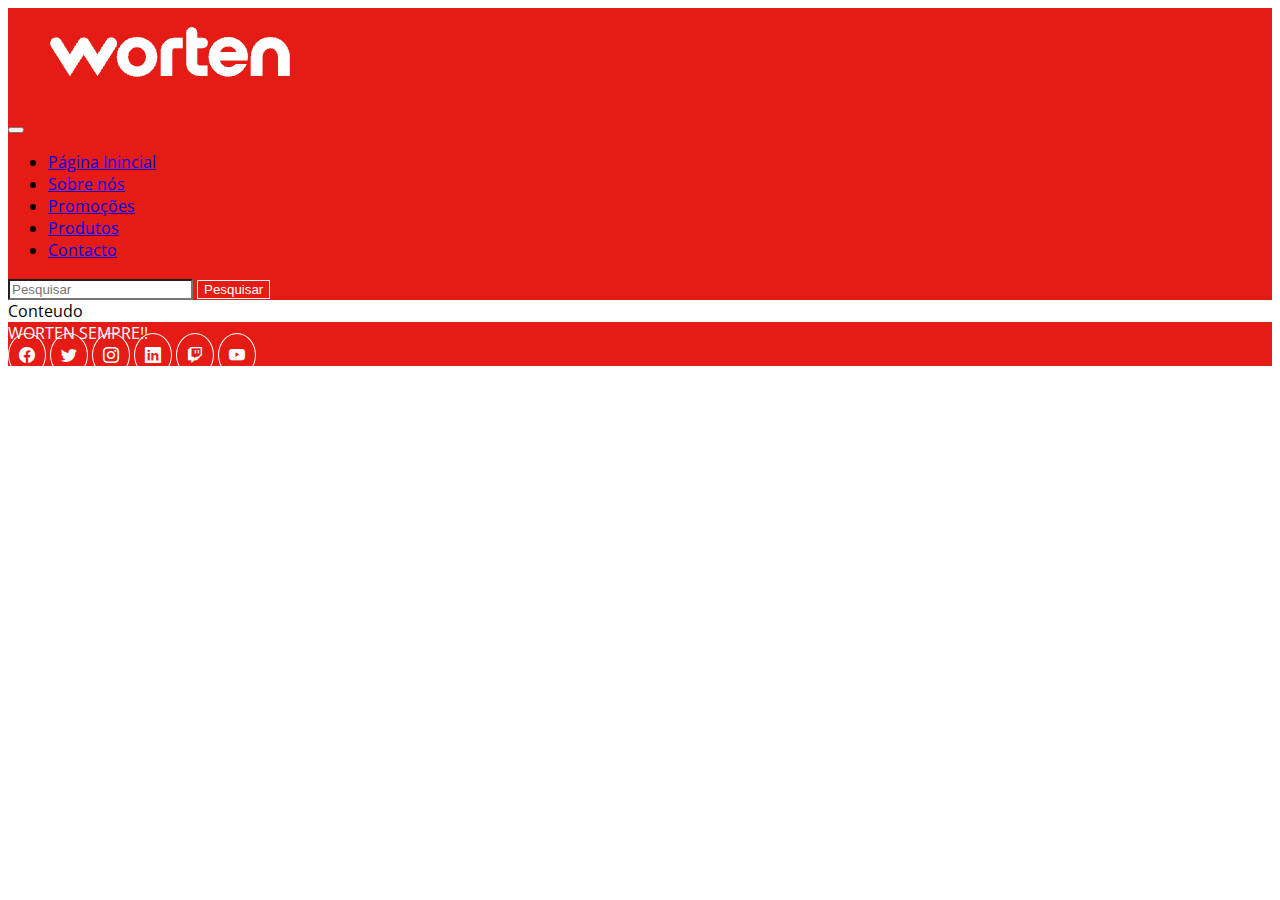
<file: index.html>
<!DOCTYPE html>
<html lang="en">
<head>
    <meta charset="UTF-8">
    <meta http-equiv="X-UA-Compatible" content="IE=edge">
    <meta name="viewport" content="width=, initial-scale=1.0">
    <title>WORTEN</title>
    <!--FAVICON-->
    <!--GOOGLE FONTS OPEN SANS-->
    <link rel="preconnect" href="https://fonts.googleapis.com">
    <link rel="preconnect" href="https://fonts.gstatic.com" crossorigin>
    <link href="https://fonts.googleapis.com/css2?family=Open+Sans&display=swap" rel="stylesheet">
    <link rel="shortcut icon" href="/img/favicon/favicon.ico" type="image/x-icon">
    <!--BOOTSTRAP CSS-->
    <link href="https://cdn.jsdelivr.net/npm/bootstrap@5.3.0-alpha2/dist/css/bootstrap.min.css" rel="stylesheet" integrity="sha384-aFq/bzH65dt+w6FI2ooMVUpc+21e0SRygnTpmBvdBgSdnuTN7QbdgL+OapgHtvPp" crossorigin="anonymous">
    <!--BOOTSTRAP ICONS-->
    <link rel="stylesheet" href="https://cdn.jsdelivr.net/npm/bootstrap-icons@1.10.3/font/bootstrap-icons.css">
    <!--MEU CSS-->
    <link rel="stylesheet" href="css/style.css">
</head>
<body>
    <header class="container-fluid text-center">
        <img src="img/logoWorten.png" alt="">
       
        <nav class="navbar navbar-expand-lg"  data-bs-theme="dark">
            <div class="container-fluid">
              <button class="navbar-toggler" type="button" data-bs-toggle="collapse" data-bs-target="#navbarSupportedContent" aria-controls="navbarSupportedContent" aria-expanded="false" aria-label="Toggle navigation">
                <span class="navbar-toggler-icon"></span>
              </button>
              <div class="collapse navbar-collapse" id="navbarSupportedContent">
                <ul class="navbar-nav me-auto mb-2 mb-lg-0">
                  <li class="nav-item">
                    <a class="nav-link active" aria-current="page" href="index.html">Página Inincial</a>
                  </li>
                  <li class="nav-item">
                    <a class="nav-link" href="sobrenos.html">Sobre nós</a>
                  </li>
                  <li class="nav-item">
                    <a class="nav-link" href="promocoes.html">Promoções</a>
                  </li>
                  <li class="nav-item">
                    <a class="nav-link" href="produtos.html">Produtos</a>
                  </li>
                  <li class="nav-item">
                    <a class="nav-link" href="contacto.html">Contacto</a>
                  </li>
                  
                      
                </ul>
                <form class="d-flex" role="search">
                  <input class="form-control me-2" type="search" placeholder="Pesquisar" aria-label="Pesquisar">
                  <button class="btn " type="submit">Pesquisar</button>
                </form>
              </div>
            </div>
          </nav>
    </header>
    <main class="container shadow mb-3 rounded">
        Conteudo
    </main>
    <footer class="container-fluid">
        <div class="row">
            <div class="col-12 col-md-6 text-center p-4">
                WORTEN SEMPRE!!
            </div>
            <div class="col-12 col-md-6 text-center p-4">
                <a href="https://www.facebook.com/wortenpt/" target="_blank"><i class="bi bi-facebook"></i></a>
                <a href="https://twitter.com/WortenPT" target="_blank"><i class="bi bi-twitter"></i></a>
                <a href="https://www.instagram.com/wortenpt/?hl=pt" target="_blank"><i class="bi bi-instagram"></i></a>
                <a href="https://www.linkedin.com/company/worten/" target="_blank"><i class="bi bi-linkedin"></i></a>
                <a href="https://www.twitch.tv/wortenpt" target="_blank"><i class="bi bi-twitch"></i></a>
                <a href="https://www.youtube.com/c/worten" target="_blank"><i class="bi bi-youtube"></i></a>
            </div>
        </div>
    </footer>
    <!--BOOTSTRAP JS-->
    <script src="https://cdn.jsdelivr.net/npm/bootstrap@5.3.0-alpha2/dist/js/bootstrap.bundle.min.js" integrity="sha384-qKXV1j0HvMUeCBQ+QVp7JcfGl760yU08IQ+GpUo5hlbpg51QRiuqHAJz8+BrxE/N" crossorigin="anonymous"></script>
</body>
</html>
</file>
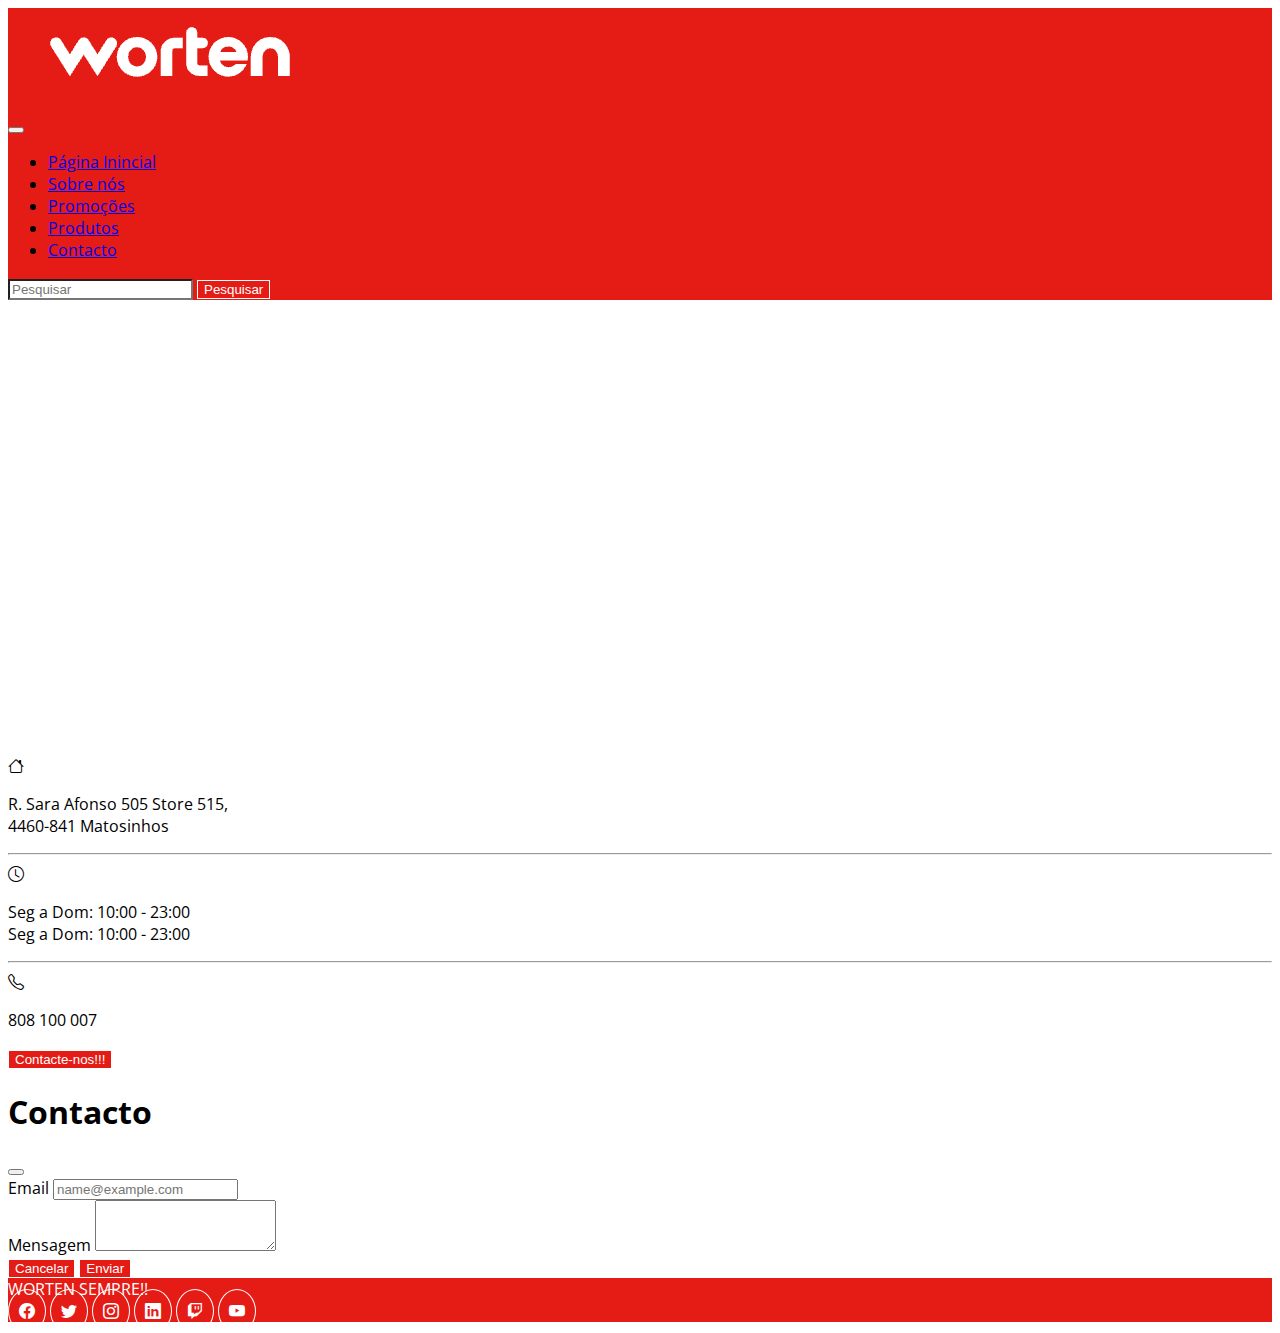
<file: contacto.html>
<!DOCTYPE html>
<html lang="en">

<head>
  <meta charset="UTF-8">
  <meta http-equiv="X-UA-Compatible" content="IE=edge">
  <meta name="viewport" content="width=, initial-scale=1.0">
  <title>WORTEN</title>
  <!--FAVICON-->
  <!--GOOGLE FONTS OPEN SANS-->
  <link rel="preconnect" href="https://fonts.googleapis.com">
  <link rel="preconnect" href="https://fonts.gstatic.com" crossorigin>
  <link href="https://fonts.googleapis.com/css2?family=Open+Sans&display=swap" rel="stylesheet">
  <link rel="shortcut icon" href="/img/favicon/favicon.ico" type="image/x-icon">
  <!--BOOTSTRAP CSS-->
  <link href="https://cdn.jsdelivr.net/npm/bootstrap@5.3.0-alpha2/dist/css/bootstrap.min.css" rel="stylesheet"
    integrity="sha384-aFq/bzH65dt+w6FI2ooMVUpc+21e0SRygnTpmBvdBgSdnuTN7QbdgL+OapgHtvPp" crossorigin="anonymous">
  <!--BOOTSTRAP ICONS-->
  <link rel="stylesheet" href="https://cdn.jsdelivr.net/npm/bootstrap-icons@1.10.3/font/bootstrap-icons.css">
  <!--MEU CSS-->
  <link rel="stylesheet" href="css/style.css">
</head>

<body>
  <header class="container-fluid text-center">
    <img src="img/logoWorten.png" alt="">

    <nav class="navbar navbar-expand-lg" data-bs-theme="dark">
      <div class="container-fluid">
        <button class="navbar-toggler" type="button" data-bs-toggle="collapse" data-bs-target="#navbarSupportedContent"
          aria-controls="navbarSupportedContent" aria-expanded="false" aria-label="Toggle navigation">
          <span class="navbar-toggler-icon"></span>
        </button>
        <div class="collapse navbar-collapse" id="navbarSupportedContent">
          <ul class="navbar-nav me-auto mb-2 mb-lg-0">
            <li class="nav-item">
              <a class="nav-link" href="index.html">Página Inincial</a>
            </li>
            <li class="nav-item">
              <a class="nav-link" href="sobrenos.html">Sobre nós</a>
            </li>
            <li class="nav-item">
              <a class="nav-link" href="promocoes.html">Promoções</a>
            </li>
            <li class="nav-item">
              <a class="nav-link" href="produtos.html">Produtos</a>
            </li>
            <li class="nav-item">
              <a class="nav-link active" aria-current="page" href="contacto.html">Contacto</a>
            </li>


          </ul>
          <form class="d-flex" role="search">
            <input class="form-control me-2" type="search" placeholder="Pesquisar" aria-label="Pesquisar">
            <button class="btn " type="submit">Pesquisar</button>
          </form>
        </div>
      </div>
    </nav>
  </header>
  <main class="container shadow mb-3 rounded text-center">

    <div class="row ">
      <div class="col-12 col-md-6">
        <iframe height="450" class="w-100"
          src="https://www.google.com/maps/embed?pb=!1m18!1m12!1m3!1d96093.2137241368!2d-8.724464309906985!3d41.18006628532719!2m3!1f0!2f0!3f0!3m2!1i1024!2i768!4f13.1!3m3!1m2!1s0xd2465f400aeb345%3A0x49579a0db256a4dd!2sWorten!5e0!3m2!1spt-PT!2spt!4v1679992201482!5m2!1spt-PT!2spt"
          style="border:0;" allowfullscreen="" loading="lazy" referrerpolicy="no-referrer-when-downgrade"></iframe>
      </div>
      <div class="col-12 col-md-6 my-auto px-5">
        <div class="row">
          <div class="col">
            <i class="bi bi-house"></i>
            <p>R. Sara Afonso 505 Store 515,<br>4460-841 Matosinhos</p>
          </div>
        </div>
        <hr>
        <div class="row">
          <div class="col">
            <i class="bi bi-clock"></i>
            <p>Seg a Dom: 10:00 - 23:00<br>Seg a Dom: 10:00 - 23:00</p>
          </div>
        </div>
        <hr>
        <div class="row">
          <div class="col">
            <i class="bi bi-telephone"></i>
            <p>808 100 007</p>
          </div>
        </div>
      </div>
    </div>

    <div class="row">
      <div class="col"><!-- Button trigger modal -->
        <button type="button" class="btn btn-primary" data-bs-toggle="modal" data-bs-target="#exampleModal">
          Contacte-nos!!!
        </button>

        <!-- Modal -->
        <div class="modal fade" id="exampleModal" tabindex="-1" aria-labelledby="exampleModalLabel" aria-hidden="true">
          <div class="modal-dialog">
            <div class="modal-content">
              <div class="modal-header">
                <h1 class="modal-title fs-5" id="exampleModalLabel">Contacto</h1>
                <button type="button" class="btn-close" data-bs-dismiss="modal" aria-label="Close"></button>
              </div>

              <div class="modal-body">
                <div class="mb-3">
                  <label for="exampleFormControlInput1" class="form-label">Email</label>
                  <input type="email" class="form-control" id="exampleFormControlInput1" placeholder="name@example.com">
                </div>
                <div class="mb-3">
                  <label for="exampleFormControlTextarea1" class="form-label">Mensagem</label>
                  <textarea class="form-control" id="exampleFormControlTextarea1" rows="3"></textarea>
                </div>

              </div>
              <div class="modal-footer">
                <button type="button" class="btn" data-bs-dismiss="modal">Cancelar</button>
                <button type="button" class="btn">Enviar</button>
              </div>
            </div>
          </div>
        </div>
      </div>
    </div>

  </main>
  <footer class="container-fluid">
    <div class="row">
      <div class="col-12 col-md-6 text-center p-4">
        WORTEN SEMPRE!!
      </div>
      <div class="col-12 col-md-6 text-center p-4">
        <a href="https://www.facebook.com/wortenpt/" target="_blank"><i class="bi bi-facebook"></i></a>
        <a href="https://twitter.com/WortenPT" target="_blank"><i class="bi bi-twitter"></i></a>
        <a href="https://www.instagram.com/wortenpt/?hl=pt" target="_blank"><i class="bi bi-instagram"></i></a>
        <a href="https://www.linkedin.com/company/worten/" target="_blank"><i class="bi bi-linkedin"></i></a>
        <a href="https://www.twitch.tv/wortenpt" target="_blank"><i class="bi bi-twitch"></i></a>
        <a href="https://www.youtube.com/c/worten" target="_blank"><i class="bi bi-youtube"></i></a>
      </div>
    </div>
  </footer>
  <!--BOOTSTRAP JS-->
  <script src="https://cdn.jsdelivr.net/npm/bootstrap@5.3.0-alpha2/dist/js/bootstrap.bundle.min.js"
    integrity="sha384-qKXV1j0HvMUeCBQ+QVp7JcfGl760yU08IQ+GpUo5hlbpg51QRiuqHAJz8+BrxE/N"
    crossorigin="anonymous"></script>
</body>

</html>
</file>
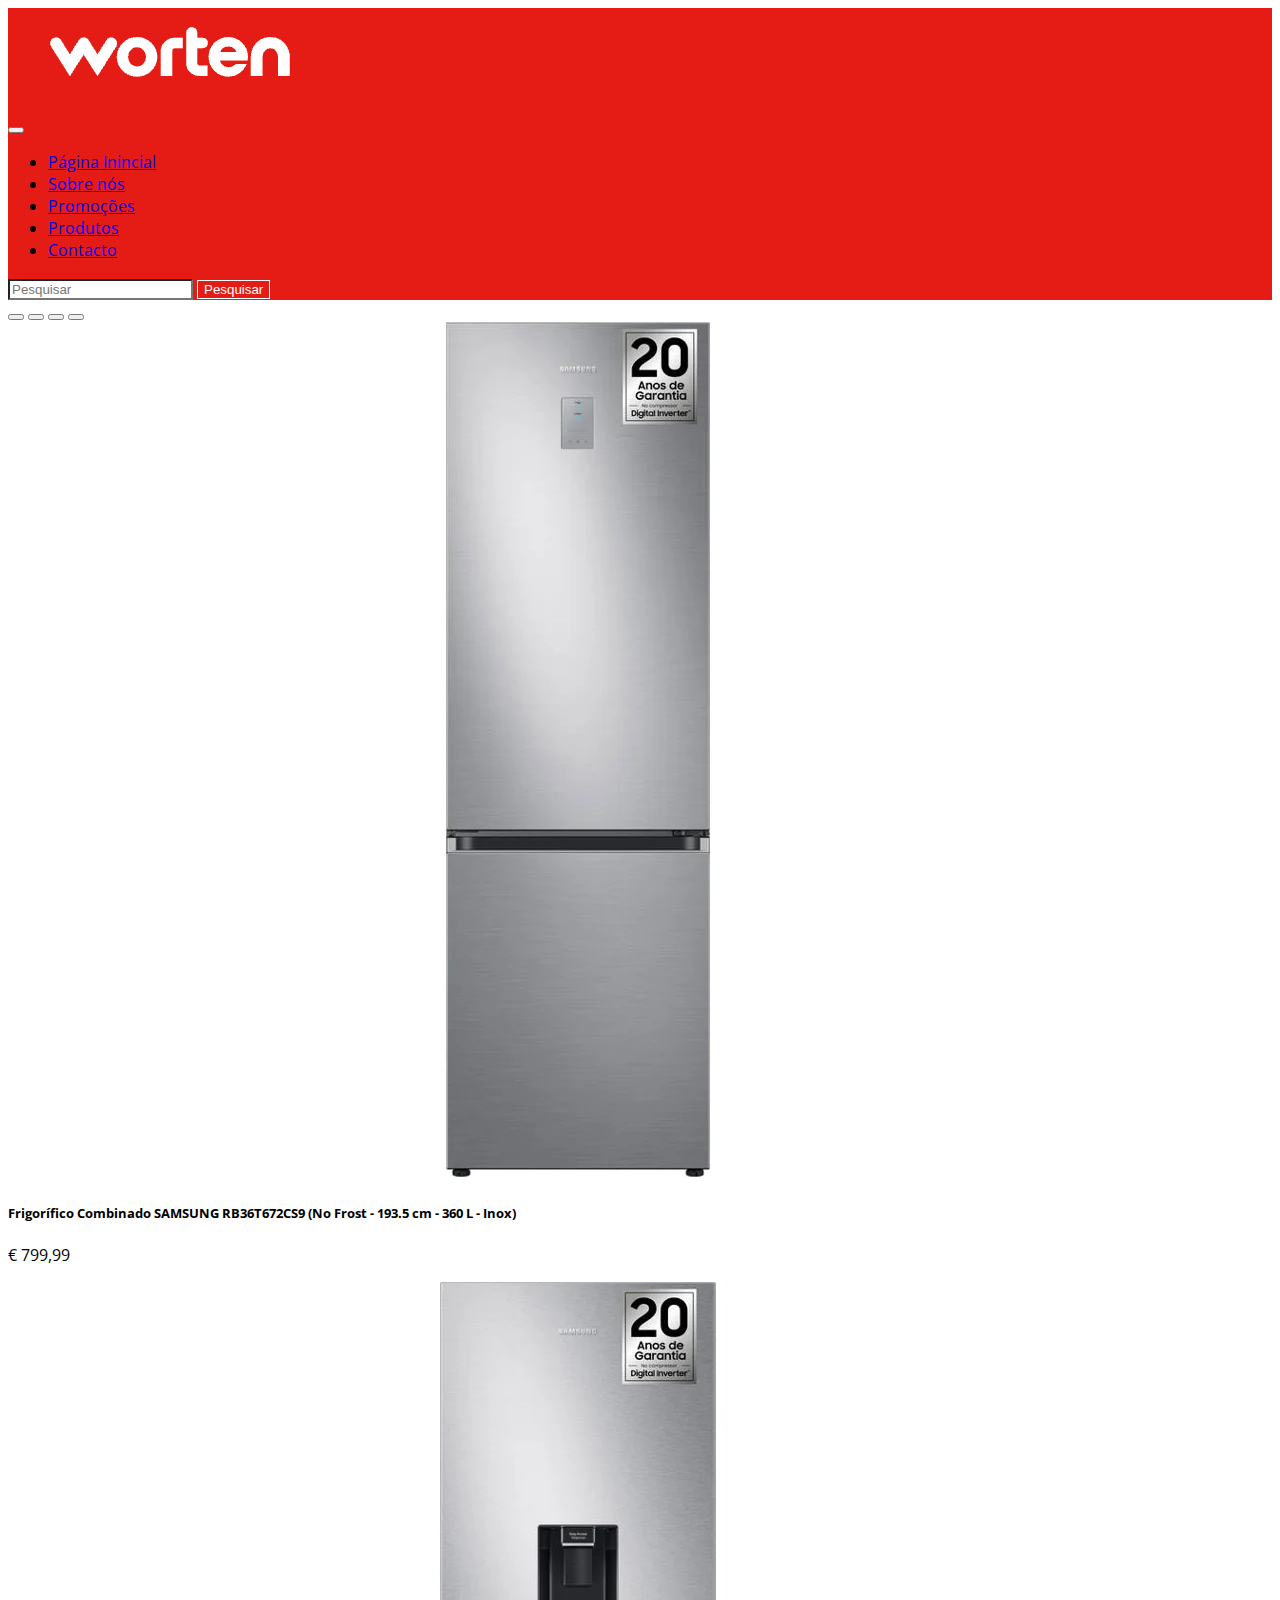
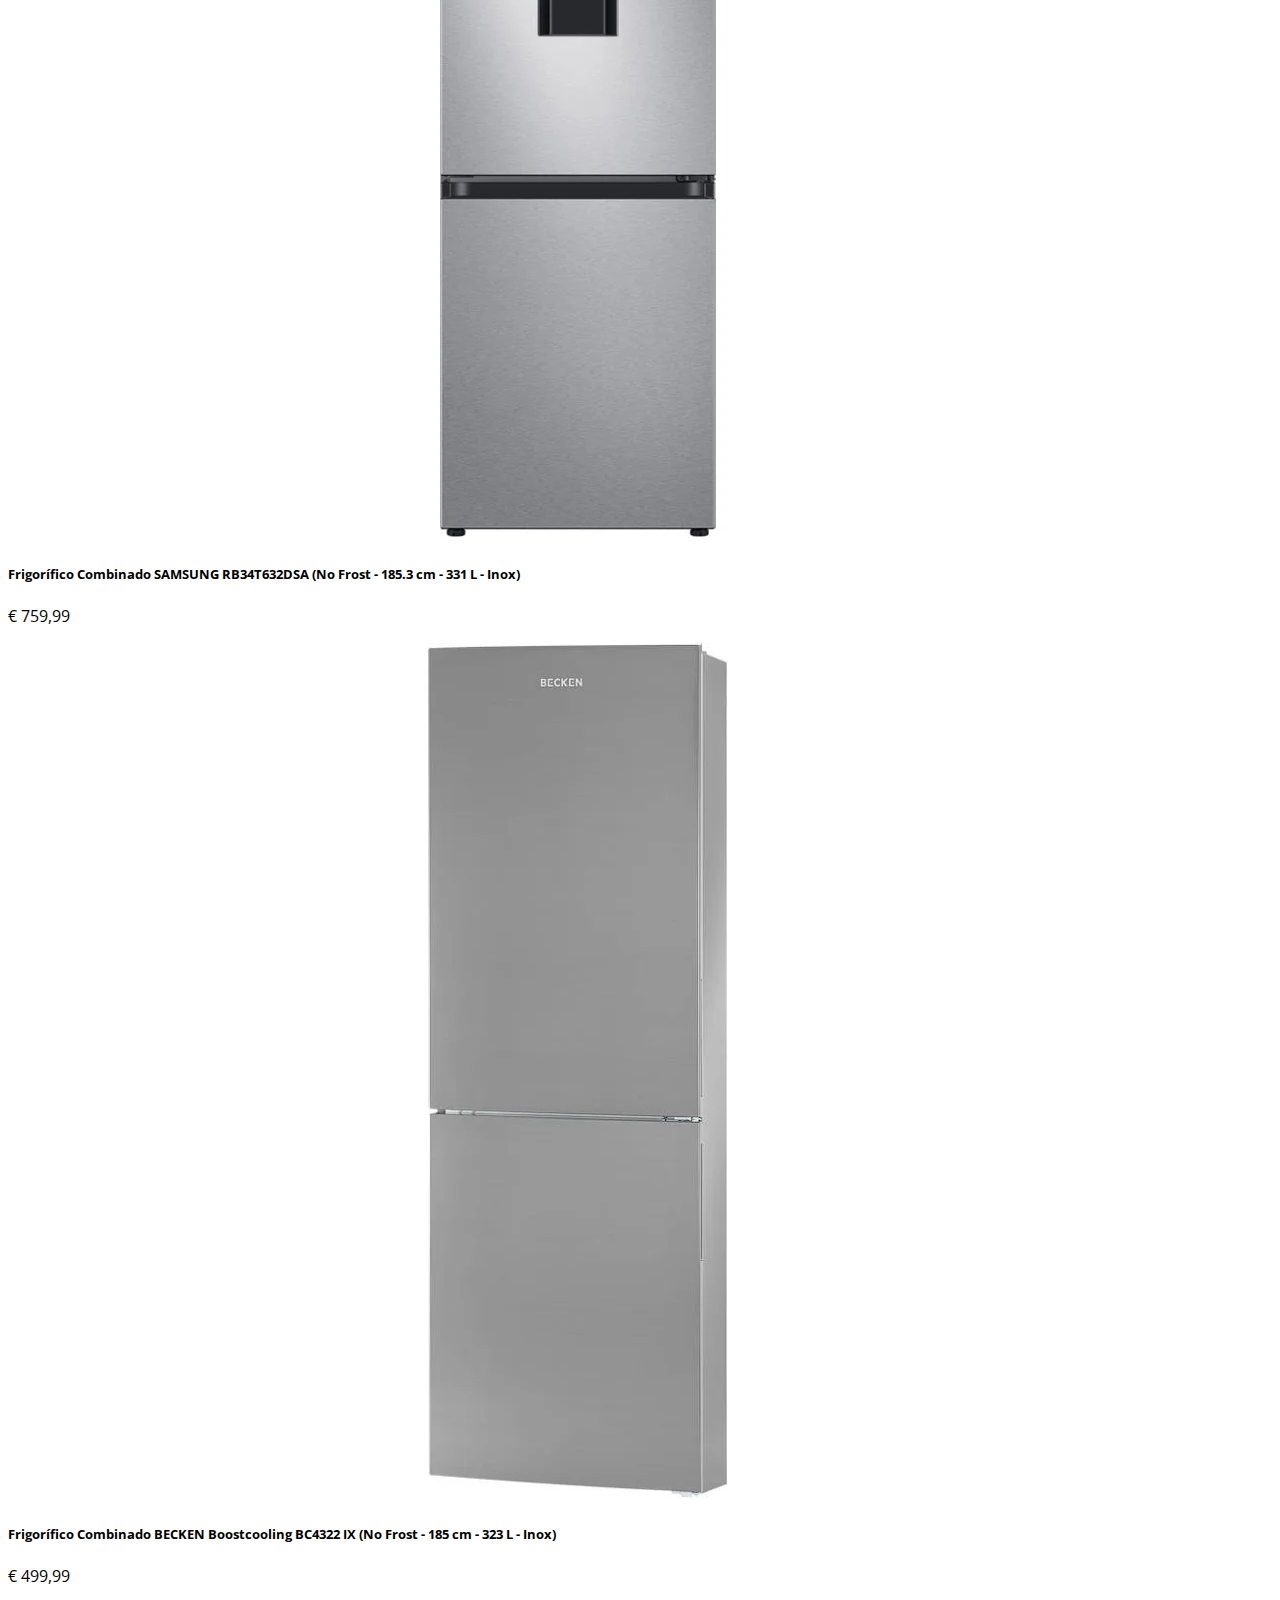
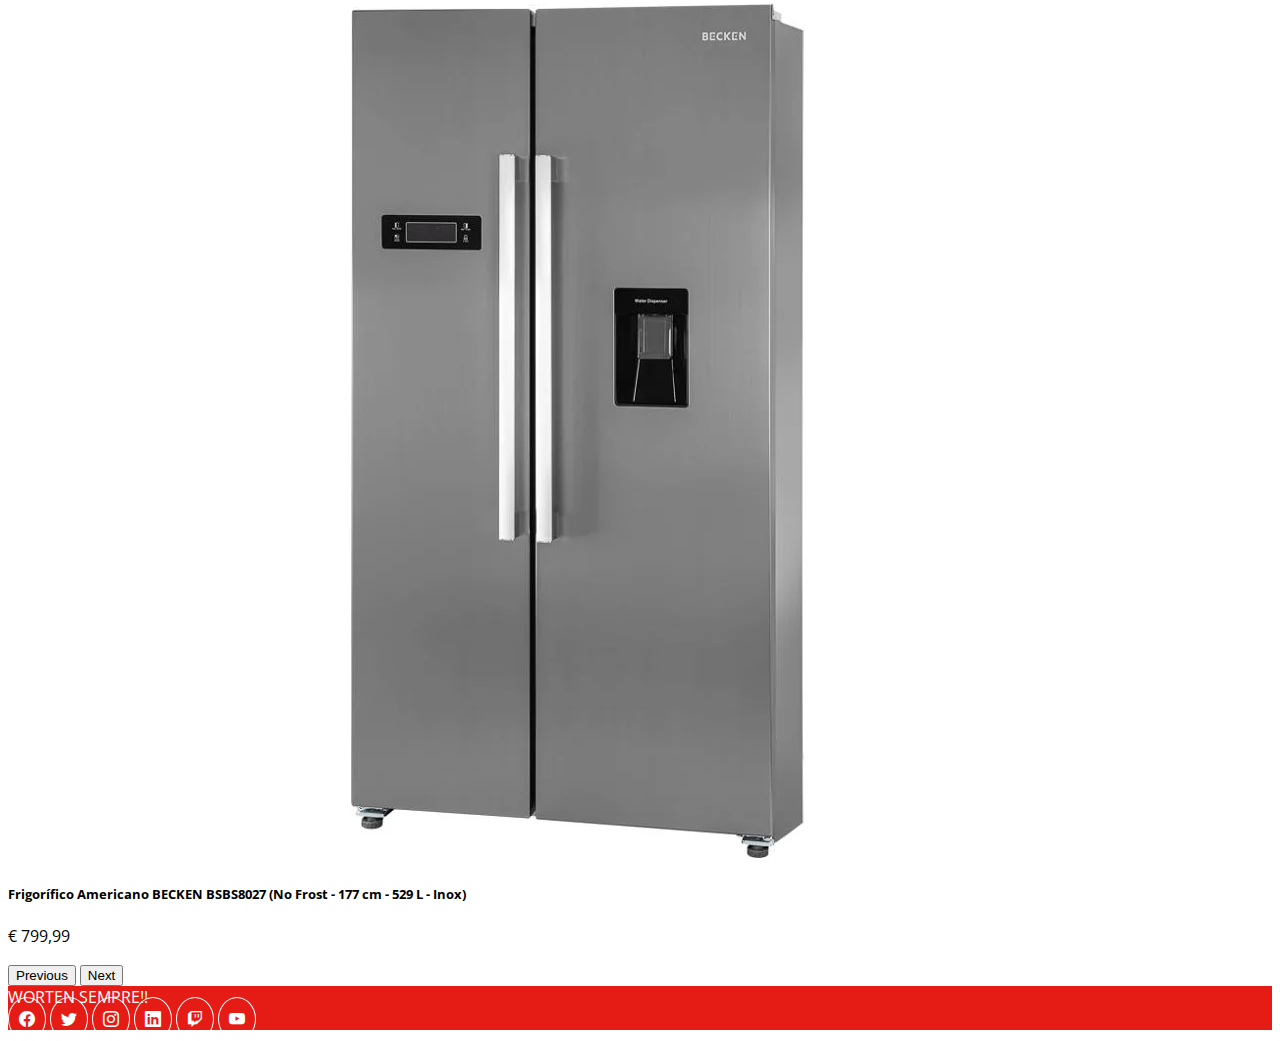
<file: promocoes.html>
<!DOCTYPE html>
<html lang="en">
<head>
    <meta charset="UTF-8">
    <meta http-equiv="X-UA-Compatible" content="IE=edge">
    <meta name="viewport" content="width=, initial-scale=1.0">
    <title>WORTEN</title>
    <!--FAVICON-->
    <!--GOOGLE FONTS OPEN SANS-->
    <link rel="preconnect" href="https://fonts.googleapis.com">
    <link rel="preconnect" href="https://fonts.gstatic.com" crossorigin>
    <link href="https://fonts.googleapis.com/css2?family=Open+Sans&display=swap" rel="stylesheet">
    <link rel="shortcut icon" href="/img/favicon/favicon.ico" type="image/x-icon">
    <!--BOOTSTRAP CSS-->
    <link href="https://cdn.jsdelivr.net/npm/bootstrap@5.3.0-alpha2/dist/css/bootstrap.min.css" rel="stylesheet" integrity="sha384-aFq/bzH65dt+w6FI2ooMVUpc+21e0SRygnTpmBvdBgSdnuTN7QbdgL+OapgHtvPp" crossorigin="anonymous">
    <!--BOOTSTRAP ICONS-->
    <link rel="stylesheet" href="https://cdn.jsdelivr.net/npm/bootstrap-icons@1.10.3/font/bootstrap-icons.css">
    <!--MEU CSS-->
    <link rel="stylesheet" href="css/style.css">
</head>
<body>
    <header class="container-fluid text-center">
        <img src="img/logoWorten.png" alt="">
       
        <nav class="navbar navbar-expand-lg"  data-bs-theme="dark">
            <div class="container-fluid">
              <button class="navbar-toggler" type="button" data-bs-toggle="collapse" data-bs-target="#navbarSupportedContent" aria-controls="navbarSupportedContent" aria-expanded="false" aria-label="Toggle navigation">
                <span class="navbar-toggler-icon"></span>
              </button>
              <div class="collapse navbar-collapse" id="navbarSupportedContent">
                <ul class="navbar-nav me-auto mb-2 mb-lg-0">
                  <li class="nav-item">
                    <a class="nav-link " href="index.html">Página Inincial</a>
                  </li>
                  <li class="nav-item">
                    <a class="nav-link" href="sobrenos.html">Sobre nós</a>
                  </li>
                  <li class="nav-item">
                    <a class="nav-link active" aria-current="page" href="promocoes.html">Promoções</a>
                  </li>
                  <li class="nav-item">
                    <a class="nav-link" href="produtos.html">Produtos</a>
                  </li>
                  <li class="nav-item">
                    <a class="nav-link" href="contacto.html">Contacto</a>
                  </li>
                  
                      
                </ul>
                <form class="d-flex" role="search">
                  <input class="form-control me-2" type="search" placeholder="Pesquisar" aria-label="Pesquisar">
                  <button class="btn " type="submit">Pesquisar</button>
                </form>
              </div>
            </div>
          </nav>
    </header>
    <main class="container shadow mb-3 rounded">
        
      <div id="carouselExampleCaptions" class="carousel slide w-75 mx-auto" data-bs-theme="dark">
        <div class="carousel-indicators">
          <button type="button" data-bs-target="#carouselExampleCaptions" data-bs-slide-to="0" class="active" aria-current="true" aria-label="Slide 1"></button>
          <button type="button" data-bs-target="#carouselExampleCaptions" data-bs-slide-to="1" aria-label="Slide 2"></button>
          <button type="button" data-bs-target="#carouselExampleCaptions" data-bs-slide-to="2" aria-label="Slide 3"></button>
          <button type="button" data-bs-target="#carouselExampleCaptions" data-bs-slide-to="3" aria-label="Slide 4"></button>
        </div>
        <div class="carousel-inner">
          <div class="carousel-item active">
            <img src="img/promocoes/frigo1.webp" class="d-block w-100" alt="...">
            <div class="carousel-caption d-none d-md-block">
              <h5>Frigorífico Combinado SAMSUNG RB36T672CS9 (No Frost - 193.5 cm - 360 L - Inox)</h5>
              <p>€ 799,99</p>
            </div>
          </div>
          <div class="carousel-item">
            <img src="img/promocoes/frigo2.webp" class="d-block w-100" alt="...">
            <div class="carousel-caption d-none d-md-block">
              <h5>Frigorífico Combinado SAMSUNG RB34T632DSA (No Frost - 185.3 cm - 331 L - Inox)</h5>
              <p>€ 759,99</p>
            </div>
          </div>
          <div class="carousel-item">
            <img src="img/promocoes/frigo3.webp" class="d-block w-100" alt="...">
            <div class="carousel-caption d-none d-md-block">
              <h5>Frigorífico Combinado BECKEN Boostcooling BC4322 IX (No Frost - 185 cm - 323 L - Inox)</h5>
              <p>€ 499,99</p>
            </div>
          </div>
          <div class="carousel-item">
            <img src="img/promocoes/frigo4.webp" class="d-block w-100" alt="...">
            <div class="carousel-caption d-none d-md-block">
              <h5>Frigorífico Americano BECKEN BSBS8027 (No Frost - 177 cm - 529 L - Inox)</h5>
              <p>€ 799,99</p>
            </div>
          </div>
        </div>
        <button class="carousel-control-prev" type="button" data-bs-target="#carouselExampleCaptions" data-bs-slide="prev">
          <span class="carousel-control-prev-icon" aria-hidden="true"></span>
          <span class="visually-hidden">Previous</span>
        </button>
        <button class="carousel-control-next" type="button" data-bs-target="#carouselExampleCaptions" data-bs-slide="next">
          <span class="carousel-control-next-icon" aria-hidden="true"></span>
          <span class="visually-hidden">Next</span>
        </button>
      </div>

    </main>
    <footer class="container-fluid">
        <div class="row">
            <div class="col-12 col-md-6 text-center p-4">
                WORTEN SEMPRE!!
            </div>
            <div class="col-12 col-md-6 text-center p-4">
                <a href="https://www.facebook.com/wortenpt/" target="_blank"><i class="bi bi-facebook"></i></a>
                <a href="https://twitter.com/WortenPT" target="_blank"><i class="bi bi-twitter"></i></a>
                <a href="https://www.instagram.com/wortenpt/?hl=pt" target="_blank"><i class="bi bi-instagram"></i></a>
                <a href="https://www.linkedin.com/company/worten/" target="_blank"><i class="bi bi-linkedin"></i></a>
                <a href="https://www.twitch.tv/wortenpt" target="_blank"><i class="bi bi-twitch"></i></a>
                <a href="https://www.youtube.com/c/worten" target="_blank"><i class="bi bi-youtube"></i></a>
            </div>
        </div>
    </footer>
    <!--BOOTSTRAP JS-->
    <script src="https://cdn.jsdelivr.net/npm/bootstrap@5.3.0-alpha2/dist/js/bootstrap.bundle.min.js" integrity="sha384-qKXV1j0HvMUeCBQ+QVp7JcfGl760yU08IQ+GpUo5hlbpg51QRiuqHAJz8+BrxE/N" crossorigin="anonymous"></script>
</body>
</html>
</file>
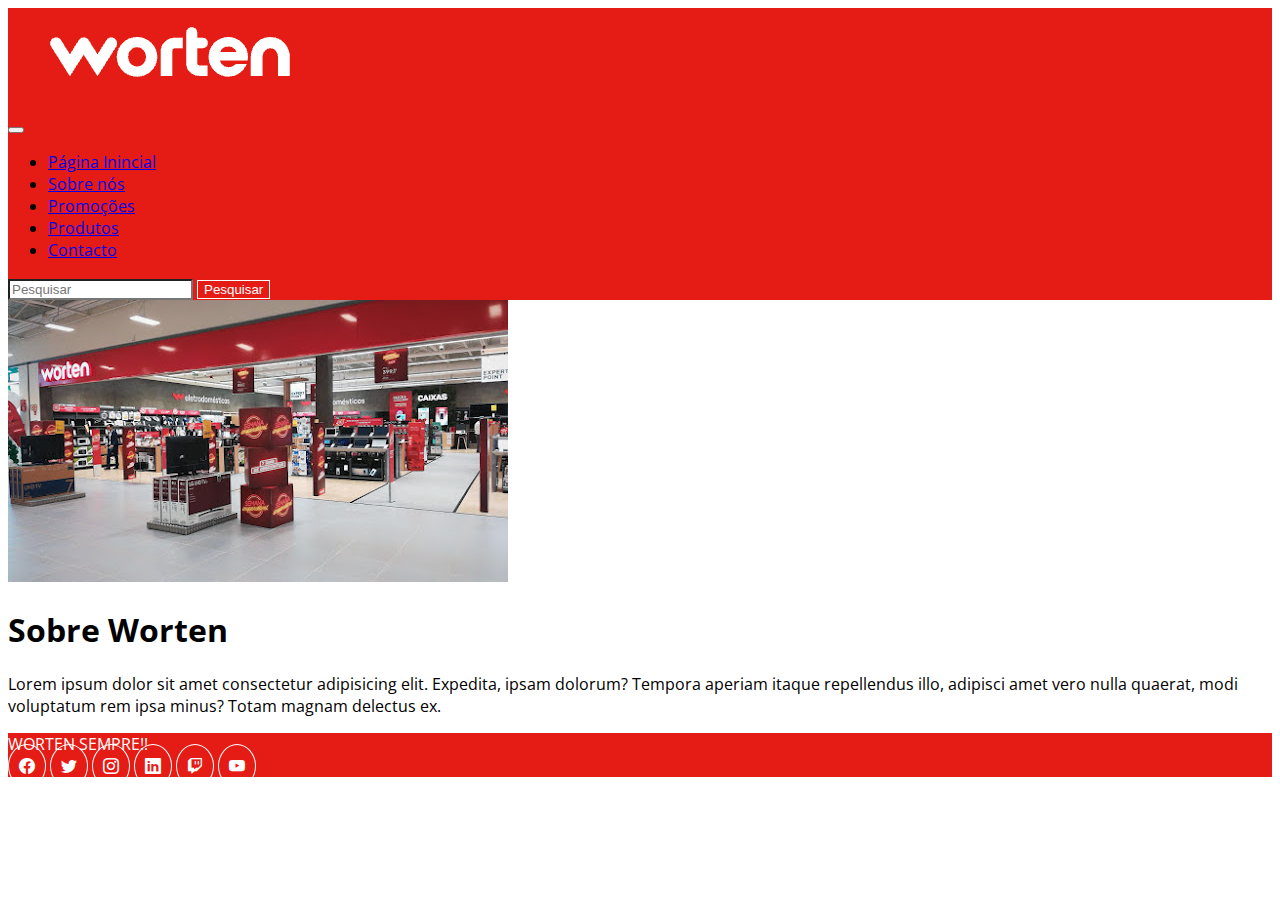
<file: sobrenos.html>
<!DOCTYPE html>
<html lang="en">
<head>
    <meta charset="UTF-8">
    <meta http-equiv="X-UA-Compatible" content="IE=edge">
    <meta name="viewport" content="width=, initial-scale=1.0">
    <title>WORTEN</title>
    <!--FAVICON-->
    <!--GOOGLE FONTS OPEN SANS-->
    <link rel="preconnect" href="https://fonts.googleapis.com">
    <link rel="preconnect" href="https://fonts.gstatic.com" crossorigin>
    <link href="https://fonts.googleapis.com/css2?family=Open+Sans&display=swap" rel="stylesheet">
    <link rel="shortcut icon" href="/img/favicon/favicon.ico" type="image/x-icon">
    <!--BOOTSTRAP CSS-->
    <link href="https://cdn.jsdelivr.net/npm/bootstrap@5.3.0-alpha2/dist/css/bootstrap.min.css" rel="stylesheet" integrity="sha384-aFq/bzH65dt+w6FI2ooMVUpc+21e0SRygnTpmBvdBgSdnuTN7QbdgL+OapgHtvPp" crossorigin="anonymous">
    <!--BOOTSTRAP ICONS-->
    <link rel="stylesheet" href="https://cdn.jsdelivr.net/npm/bootstrap-icons@1.10.3/font/bootstrap-icons.css">
    <!--MEU CSS-->
    <link rel="stylesheet" href="css/style.css">
</head>
<body>
    <header class="container-fluid text-center">
        <img src="img/logoWorten.png" alt="">
       
        <nav class="navbar navbar-expand-lg"  data-bs-theme="dark">
            <div class="container-fluid">
              <button class="navbar-toggler" type="button" data-bs-toggle="collapse" data-bs-target="#navbarSupportedContent" aria-controls="navbarSupportedContent" aria-expanded="false" aria-label="Toggle navigation">
                <span class="navbar-toggler-icon"></span>
              </button>
              <div class="collapse navbar-collapse" id="navbarSupportedContent">
                <ul class="navbar-nav me-auto mb-2 mb-lg-0">
                  <li class="nav-item">
                    <a class="nav-link" href="index.html">Página Inincial</a>
                  </li>
                  <li class="nav-item">
                    <a class="nav-link active" aria-current="page" href="sobrenos.html">Sobre nós</a>
                  </li>
                  <li class="nav-item">
                    <a class="nav-link" href="promocoes.html">Promoções</a>
                  </li>
                  <li class="nav-item">
                    <a class="nav-link" href="produtos.html">Produtos</a>
                  </li>
                  <li class="nav-item">
                    <a class="nav-link" href="contacto.html">Contacto</a>
                  </li>
                  
                      
                </ul>
                <form class="d-flex" role="search">
                  <input class="form-control me-2" type="search" placeholder="Pesquisar" aria-label="Pesquisar">
                  <button class="btn " type="submit">Pesquisar</button>
                </form>
              </div>
            </div>
          </nav>
    </header>
    <main class="container shadow mb-3 rounded">
        <img class="w-100" src="img/balcao.jpg" alt="">
        <h1>Sobre Worten</h1>
        <p>Lorem ipsum dolor sit amet consectetur adipisicing elit. Expedita, ipsam dolorum? 
          Tempora aperiam itaque repellendus illo, adipisci amet vero nulla quaerat, modi voluptatum rem ipsa minus? Totam magnam delectus ex.</p>
    </main>
    <footer class="container-fluid">
        <div class="row">
            <div class="col-12 col-md-6 text-center p-4">
                WORTEN SEMPRE!!
            </div>
            <div class="col-12 col-md-6 text-center p-4">
                <a href="https://www.facebook.com/wortenpt/" target="_blank"><i class="bi bi-facebook"></i></a>
                <a href="https://twitter.com/WortenPT" target="_blank"><i class="bi bi-twitter"></i></a>
                <a href="https://www.instagram.com/wortenpt/?hl=pt" target="_blank"><i class="bi bi-instagram"></i></a>
                <a href="https://www.linkedin.com/company/worten/" target="_blank"><i class="bi bi-linkedin"></i></a>
                <a href="https://www.twitch.tv/wortenpt" target="_blank"><i class="bi bi-twitch"></i></a>
                <a href="https://www.youtube.com/c/worten" target="_blank"><i class="bi bi-youtube"></i></a>
            </div>
        </div>
    </footer>
    <!--BOOTSTRAP JS-->
    <script src="https://cdn.jsdelivr.net/npm/bootstrap@5.3.0-alpha2/dist/js/bootstrap.bundle.min.js" integrity="sha384-qKXV1j0HvMUeCBQ+QVp7JcfGl760yU08IQ+GpUo5hlbpg51QRiuqHAJz8+BrxE/N" crossorigin="anonymous"></script>
</body>
</html>
</file>
<file: css/style.css>
:root{
    --vermelho: #E51B15;
    --branco: #fff;
    --preto: #000;
}

body{
    font-family: 'Open Sans', sans-serif;
}

.btn{
    background-color: var(--vermelho);
    color: var(--branco);
    border: 1px solid var(--branco);
}

.btn:hover{
    background-color: var(--branco);
    color: var(--vermelho);
    border: 1px solid var(--vermelho);
}

header{
    background-color: var(--vermelho);
    color: var(--preto) !important;
    border-color: var(--branco) !important;
}

nav input{
    background-color: var(--branco) !important;
}

.card-title{
    min-height: 220px;
}

.badge{
    background-color: var(--vermelho);
}

.carousel-caption h5,
.carousel-caption p{
    background-color: rgba(255, 255, 255, 0.5);
}

footer{
    background-color: var(--vermelho);
    color: var(--branco);
}

footer a{
    color: var(--branco);
    border: 1px solid var(--branco);
    padding: 10px;
    border-radius: 50%;
}

footer a:hover{
    color: var(--vermelho);
    background-color: var(--branco);

}
</file>
